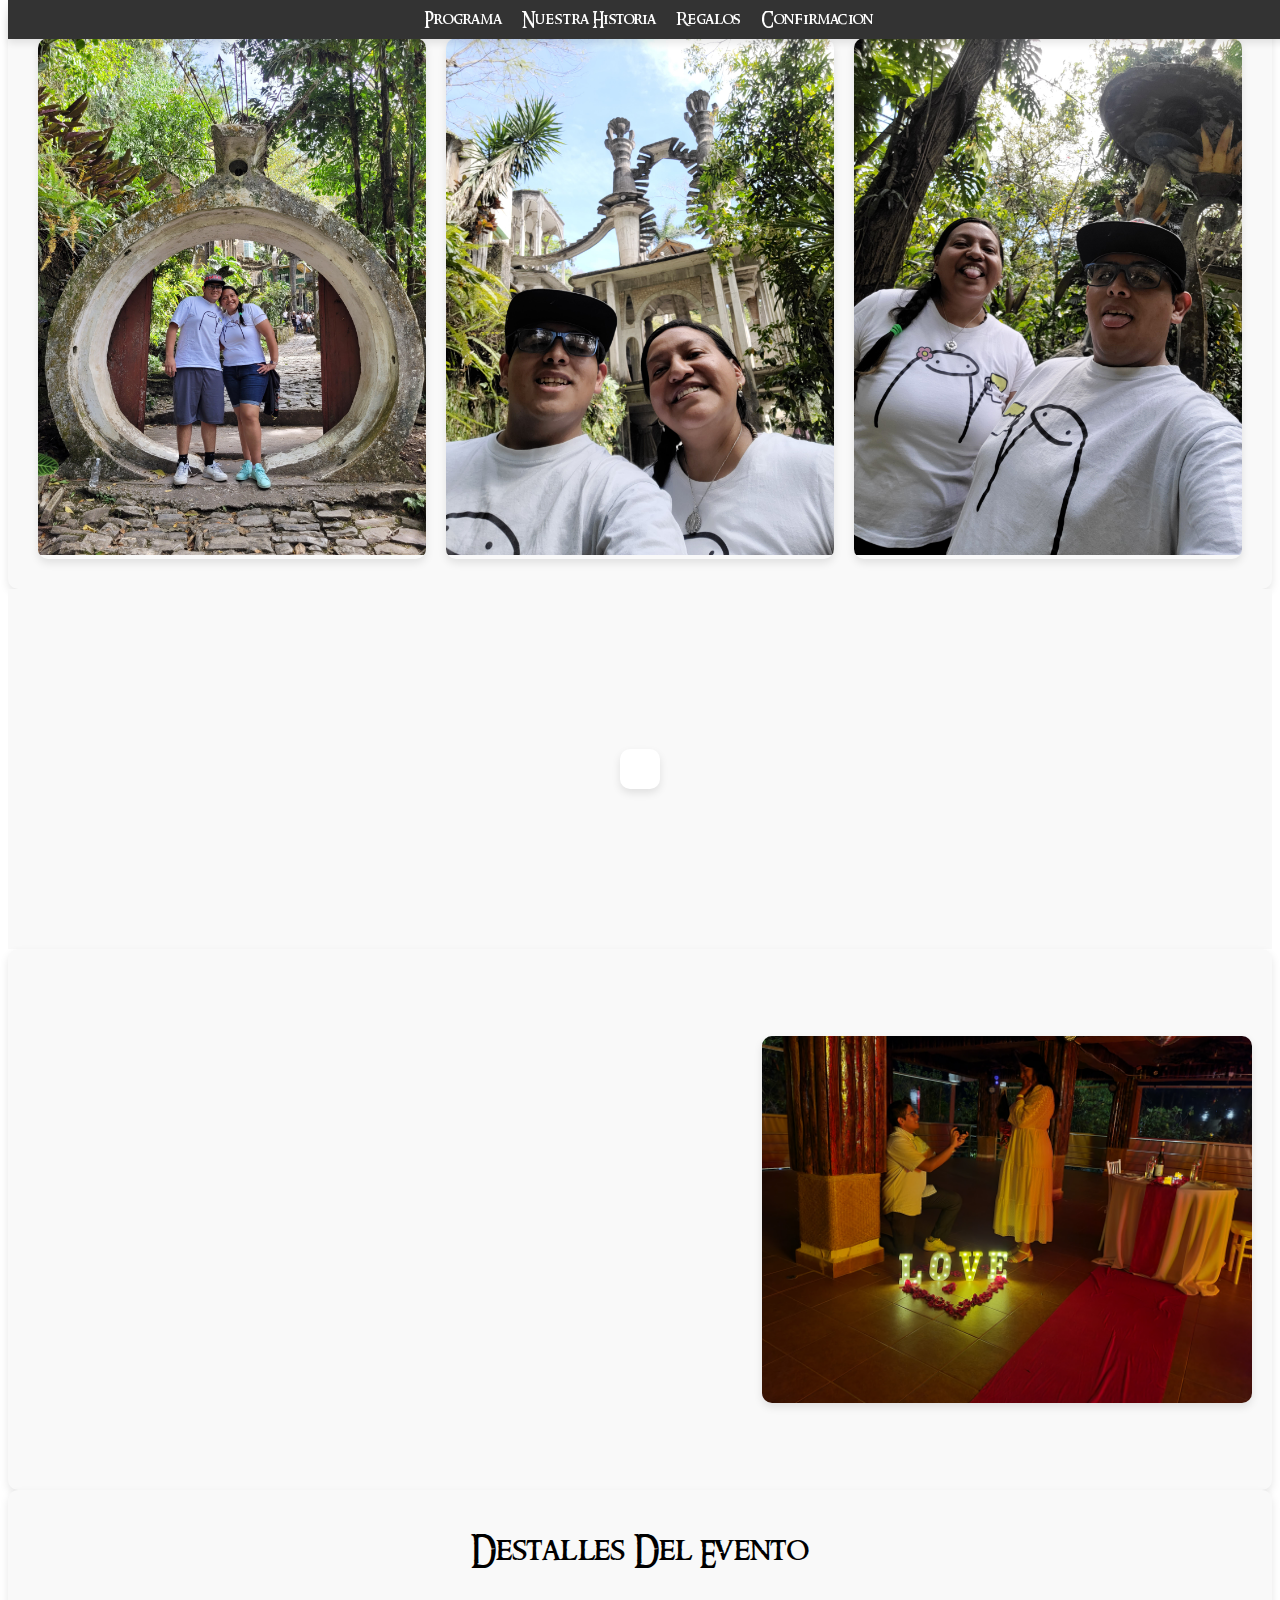
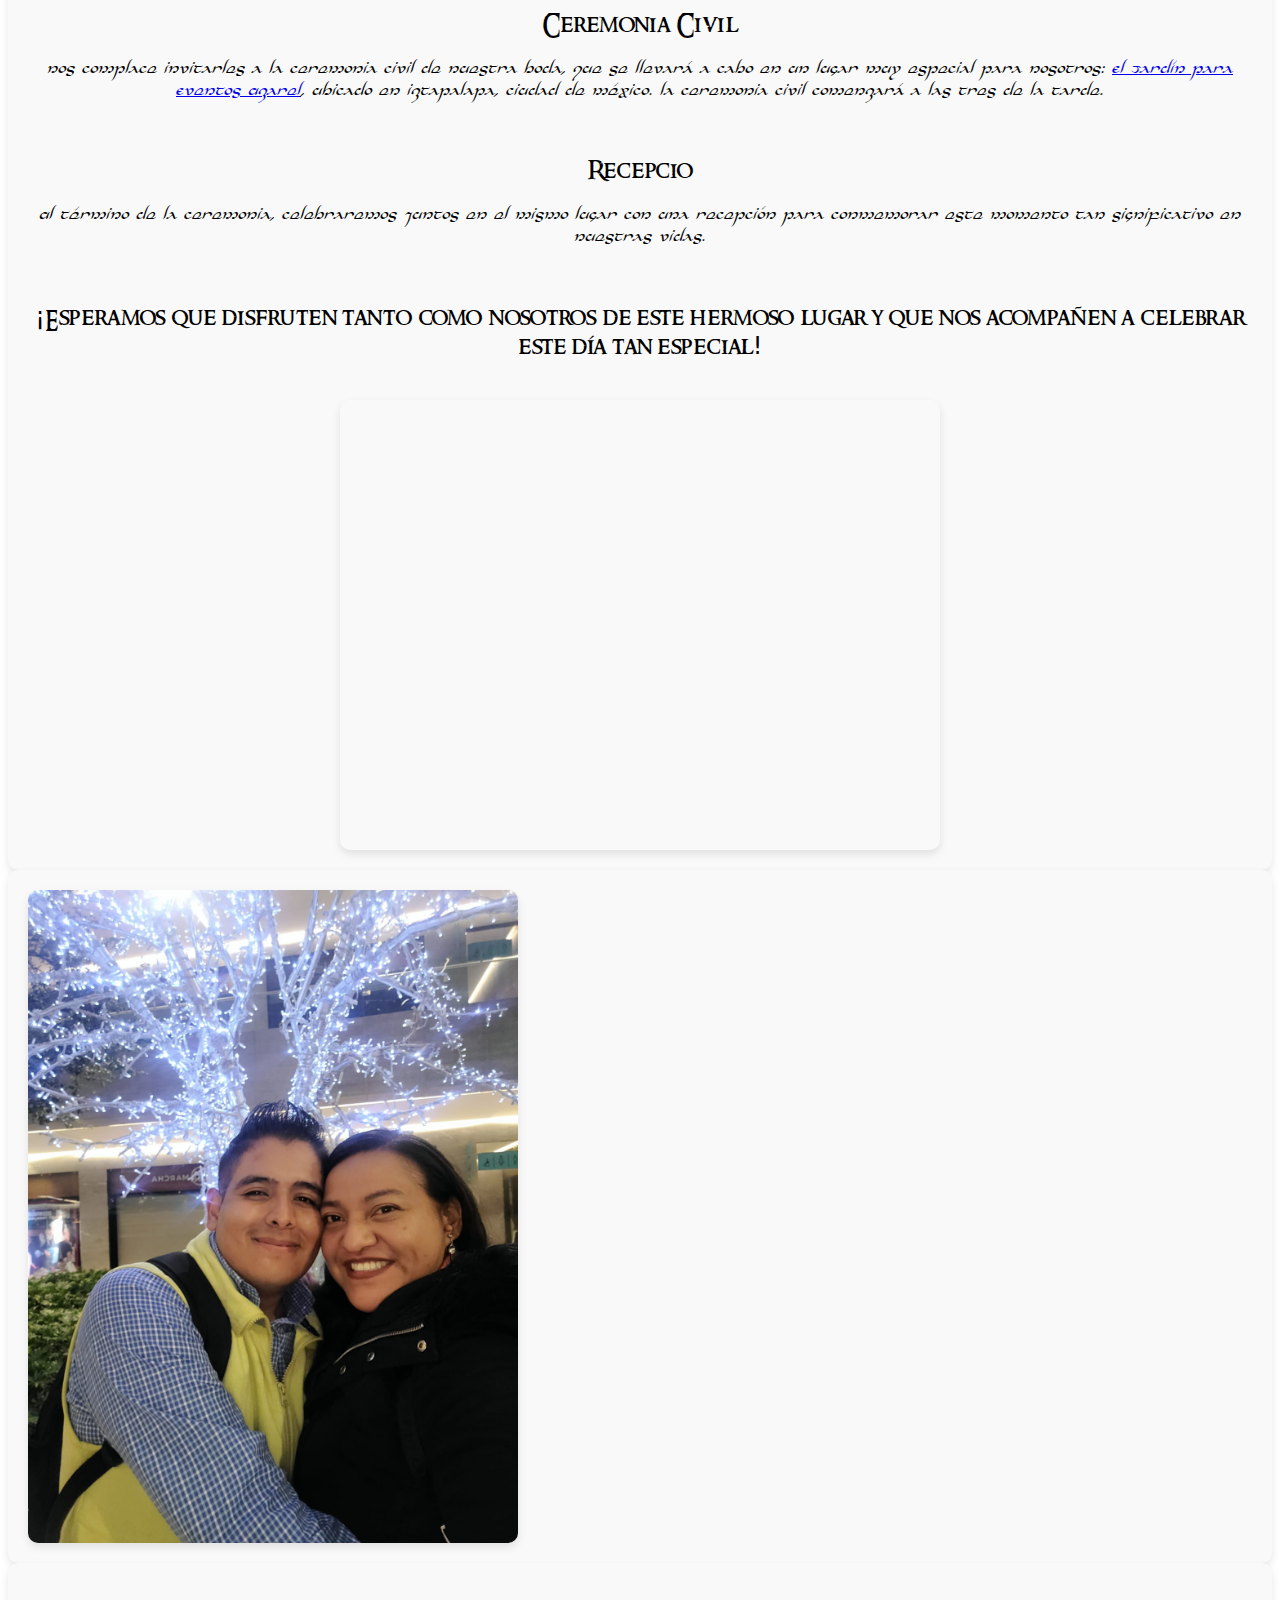
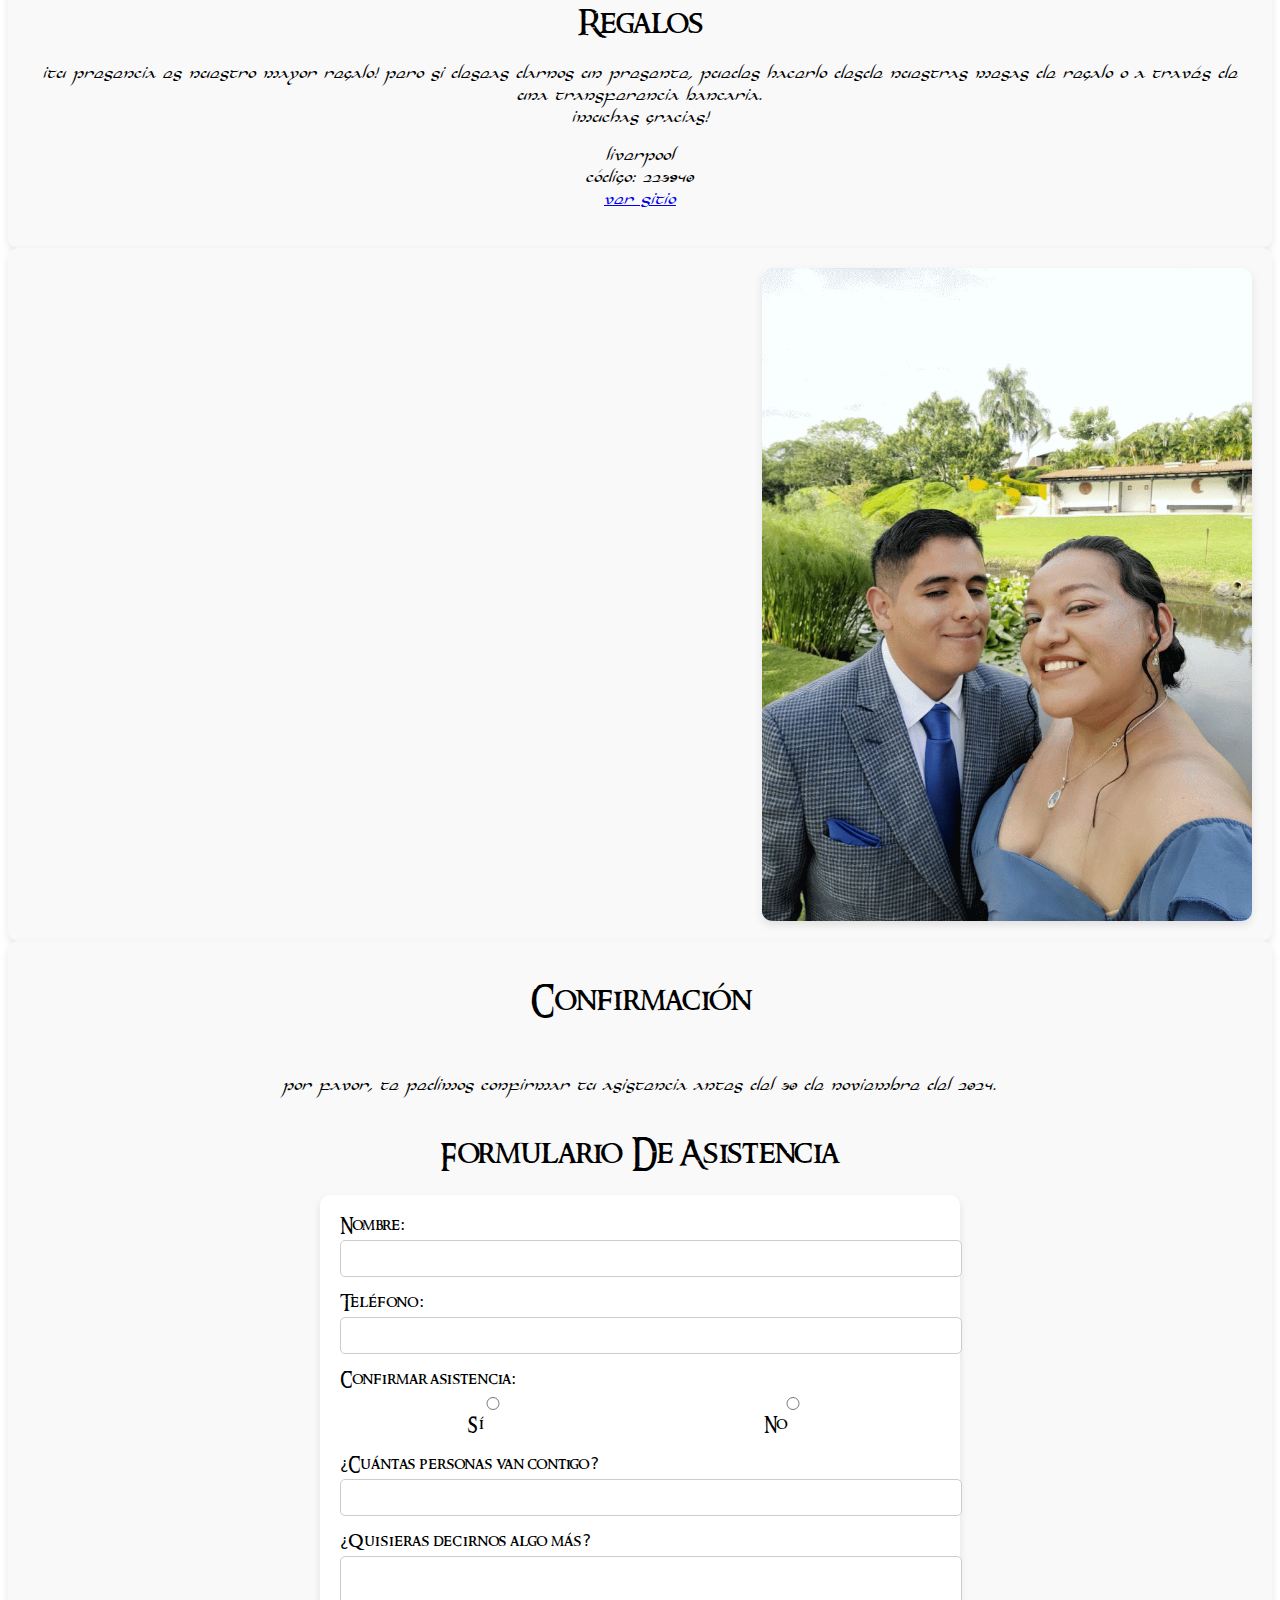
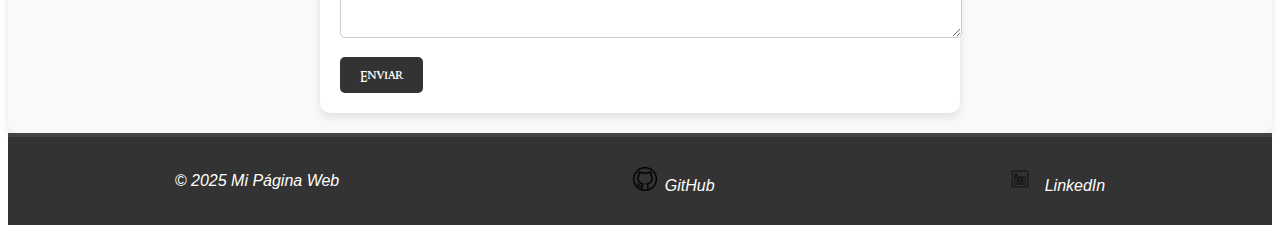
<file: index.html>
<!DOCTYPE html>
<html lang="es">
<head>
    <meta charset="UTF-8">
    <meta name="viewport" content="width=device-width, initial-scale=1.0">
    <title>Weddeing_ElizabethANDIsai</title>
    <link rel="stylesheet" href="./estilos/weddingStyls.css">
    <link href="https://fonts.googleapis.com/css2?family=Agbalumo:wght@400&display=swap" rel="stylesheet">
</head>
<body>
    <audio controls autoplay loop>
        <source src="./Recursos/Recursos auditivos/Lindsey Stirling - Lord of the Rings Medley (Official Music Video).mp3" type="audio/mpeg">
        Tu navegador no soporta el elemento de audio.
    </audio>
    <header>
        <section>
            <nav>
                <a href="#programa"> Programa </a>
                <a href="#nuestra historia"> Nuestra Historia </a>
                <a href="#regalos"> Regalos </a>
                <a href="#confirmacion"> Confirmacion </a>
            </nav>
        </section>
    </header>
    <section id="gallery">
        <div><img src="./Recursos/xilitla_arco (1).jpg" alt="Foto de ambos en el arco"></div>
        <div><img src="./Recursos/xilitla_castillo.jpg" alt="Foto de ambos en el castilo"></div>
        <div><img src="./Recursos/xilitla_lengua_afuera.jpg" alt="Foto de ambo sacando la lengua"></div>
    </section>
    <section class="contador_seccion">
        <div id="contador"></div>
    </section>
    <script>
        // Fecha del evento
        const eventoFecha = new Date("March 15, 2026 15:00:00").getTime();

        // Actualiza el contador cada segundo
        const intervalo = setInterval(function() {
            const ahora = new Date().getTime();
            const distancia = eventoFecha - ahora;

            // Cálculos de tiempo
            const dias = Math.floor(distancia / (1000 * 60 * 60 * 24));
            const horas = Math.floor((distancia % (1000 * 60 * 60 * 24)) / (1000 * 60 * 60));
            const minutos = Math.floor((distancia % (1000 * 60 * 60)) / (1000 * 60));
            const segundos = Math.floor((distancia % (1000 * 60)) / 1000);

            // Muestra el resultado en el elemento con id="contador"
            document.getElementById("contador").innerHTML = dias + "Dias " + horas + "horas "
            + minutos + "Minutos " + segundos + "Segundos ";

            // Si la cuenta regresiva ha terminado
            if (distancia < 0) {
                clearInterval(intervalo);
                document.getElementById("contador").innerHTML = "¡El evento ha comenzado!";
            }
        }, 1000);
    </script>
    <section id="nuestra historia" class="nuestra_historia">
        <main>
            <section>
                <h1> Nuestra Historia </h1>
                <h2>Es cierto cuando dicen que tú no encuentras al amor, el amor te encuentra a ti...</h2>
                <p>
                    Sábado, 7 de enero de 2017
                    <br>
                    <br>
                    Parecía ser un día normal de escoleta: instrumentos listos y ganas de tocar hasta quedar exhaustos. Fue ahí, en el lugar menos esperado, donde nos conocimos, compartiendo una pasión, un sentimiento. 
                    El destino caprichoso nos tenía preparada una sorpresa: unir nuestros caminos, llevándonos por un viaje inesperado, lleno de aventuras e increíbles momentos, pero también situaciones difíciles. 
                    Aunque nos alejamos múltiples veces, siempre pudimos reencontrarnos, hasta llegar al día de hoy, donde decidimos decir:
                    ¡Sí, acepto! Y unirnos en matrimonio, comenzando así un nuevo capítulo en nuestra historia.
                    <br>
                    <br>
                    Gracias por ser parte importante de nuestras vidas y acompáñanos a celebrar este gran momento.
                </p>
            </section>
            <img src="./Recursos/Foto_Isai&Elizabeth_Propuesta.jpg" alt="Foto de propuesta de matrimonio">
        </main>
    </section>
    <section class="detalles_del_evento">
        <main>
            <h1>Destalles Del Evento</h1>
            <section>
                <h2>Ceremonia Civil</h2>
                <p>
                    Nos complace invitarles a la ceremonia civil de nuestra boda, que se llevará a cabo en un lugar muy especial para nosotros: <a href="https://maps.app.goo.gl/y1JQ9nfeo1DJDr3k9">El Jardín para Eventos Azarel</a>, ubicado en Iztapalapa, Ciudad de México.
                    La ceremonia civil comenzará a las tres de la tarde.
                </p>
            </section> 
            <section>
                <br>
                <h2>Recepcio</h2>
                <p>
                    Al término de la ceremonia, celebraremos juntos en el mismo lugar con una recepción para conmemorar este momento tan significativo en nuestras vidas.
                </p>
                <br>
                <h2>¡Esperamos que disfruten tanto como nosotros de este hermoso lugar y que nos acompañen a celebrar este día tan especial!</h2>
            </section>
            <iframe src="https://www.google.com/maps/embed?pb=!1m18!1m12!1m3!1d3764.998969820347!2d-99.09924160000001!3d19.325850999999997!2m3!1f0!2f0!3f0!3m2!1i1024!2i768!4f13.1!3m3!1m2!1s0x85ce021da8a58193%3A0x489345e7e866ef19!2sJardin%20De%20Eventos%20Azarel!5e0!3m2!1ses-419!2smx!4v1743722298984!5m2!1ses-419!2smx" width="600" height="450" style="border:0;" allowfullscreen="" loading="lazy" referrerpolicy="no-referrer-when-downgrade"></iframe>
        </main>
    </section>
    <section id="programa" class="programa_de_la_boda">
        <main>
            <section>
                <h1>Programa De La Boda</h1>
                <br>
                <p>No nos gustaría que te perdieras ni un minuto de nuestra boda. Te pedimos ser puntual para poder seguir el programa preparado.</p>
                <br>
                <p>
                    Ceremonia – 4 pm
                    <br>
                    <br>
                    <br>
                    Coctél de Bienvenida – 6 pm
                    <br>
                    <br>
                    <br>
                    Cena – 7 pm
                    <br>
                    <br>
                    <br>
                    Brindis – 8 pm
                    <br>
                    <br>
                    <br>
                    Pastel – 9 pm
                    <br>
                    <br>
                    <br>
                    Ramo – 9:30 pm
                    <br>
                    <br>
                    <br>
                    ¡A bailar! – 10 pm</p>
                </p>
            </section>
            <img src="./Recursos/Foto_novios_eli&isai.jpg" alt="Foto de ambos novios">
        </main>
    </section>
    <section id="regalos" class="detalles_del_evento">
        <main>
            <section>
                <h1>Regalos</h1>
                <p>
                    ¡Tu presencia es nuestro mayor regalo! Pero si deseas darnos un presente, puedes hacerlo desde nuestras mesas de regalo o a través de una transferencia bancaria. 
                    <br>
                    ¡Muchas gracias!
                </p>
                <p>
                    Liverpool
                    <br>
                    Código: 223940
                    <br>
                    <a href="https://www.liverpool.com.mx/tienda/home">Ver Sitio</a>
                </p>
            </section>
        </main>
    </section>
    <section class="nuestra_historia">
        <main>
            <section>
                <h1>Codigo De Vestimenta</h1>
                <p>
                    El código de vestimenta de nuestro evento es Black Tie. De preferencia vestido largo para las mujeres y traje negro en los hombres. <a href="https://mx.pinterest.com/myspecialdayco/cocktail-guest-dress-code/?invite_code=f191094ce4a3455391af953ea6c96bc4&sender=1072982817379626141">Da clic aquí</a> puedes ver algunos ejemplos.
                </p>
                <br>
                <h1>No Niños</h1>
                <p>En esta ocasión, no podemos extender nuestra invitación a niños. Agradecemos tu comprensión.</p>
            </section>
            <img src="./Recursos/novios_gif.gif" alt="GIF Elizabeth e Isai">
        </main>
    </section>
    <section  id="confirmacion" class="confirmacion">
        <h1>Confirmación</h1>
        <br>
        <p>Por favor, te pedimos confirmar tu asistencia antes del 30 de noviembre del 2024.</p>
        <main>
            <h1>Formulario De Asistencia</h1>
            <form action="/submit" method="post">
                <div class="form-group">
                    <label for="nombre">Nombre:</label>
                    <input type="text" id="nombre" name="nombre" required>
                </div>
                <div class="form-group">
                    <label for="telefono">Teléfono:</label>
                    <input type="tel" id="telefono" name="telefono" required>
                </div>
                <div class="form-group">
                    <label>Confirmar asistencia:</label>
                    <div class="radio-group">
                        <label><input type="radio" name="asistencia" value="si" required> Sí</label>
                        <label><input type="radio" name="asistencia" value="no" required> No</label>
                    </div>
                </div>
                <div class="form-group">
                    <label for="personas">¿Cuántas personas van contigo?</label>
                    <input type="number" id="personas" name="personas" min="0" required>
                </div>
                <div class="form-group">
                    <label for="comentarios">¿Quisieras decirnos algo más?</label>
                    <textarea id="comentarios" name="comentarios" rows="4"></textarea>
                </div>
                <button type="submit">Enviar</button>
            </form> 
        </main>
    </section>
    <footer>
        <p>© 2025 Mi Página Web</p>
        <p><img src="./Recursos/Iconos/github.png" alt="Icono github"><a href="https://github.com/IsaiPonce1570" target="_blank">GitHub</a></p>
        <p><img src="./Recursos/Iconos/LinkedIn.png" alt="Icono linkedin"> <a href="https://www.linkedin.com/in/isai-ponce-velazquez-8b51b7237/" target="_blank">LinkedIn</a></p>
    </footer>
</body>
</html>
</file>
<file: estilos/weddingStyls.css>
/* FUENTES DE PARA TITULOS, SUBTITULOS Y PARRADOS */
@font-face {
    font-family: 'Ringbearer';
    src: url('./fonts/RingbearerMedium-51mgZ.ttf') format('truetype');
    font-weight: 400;
    font-style: normal;
}

@font-face {
    font-family: 'Hobbiton Brushhand';
    src: url('./fonts/HobbitonBrushhandhobbitonBrush-WygA.ttf') format('truetype');
    font-weight: 400;
    font-style: normal;
}

@font-face {
    font-family: 'HalfElven Italic';
    src: url('./fonts/HalfElvenItalicItalic-4O3l.ttf') format('truetype');
    font-weight: 400;
    font-style: italic;
}

h1 {
    font-family: 'Ringbearer', system-ui;
    font-weight: 400;
    font-style: normal;
}

h2 {
    font-family: 'Hobbiton Brushhand', system-ui;
    font-weight: 400;
    font-style: normal;
}

p {
    font-family: 'HalfElven Italic', system-ui;
    font-weight: 400;
    font-style: italic;
}

/* Ocultar etiqueta de audio */
audio {
    display: none;
}

/* HEADER MENU */
header {
    background-color: #333;
    color: #fff;
    padding: 10px 0;
    text-align: center;
    position: fixed;
    width: 100%;
    top: 0;
    z-index: 1000;
    box-shadow: 0 4px 8px rgba(0, 0, 0, 0.1);
}

header nav {
    display: flex;
    justify-content: center;
    gap: 20px;
}

header a {
    color: #fff;
    text-decoration: none;
    font-family: 'Ringbearer', system-ui;
    font-weight: 400;
    font-style: normal;
    transition: color 0.3s ease;
}

header a:hover {
    color: #ddd;
}

/* acomodo en galeria de fotografias*/

#gallery {
    display: flex;
    justify-content: space-around;
    align-items: center;
    padding: 20px;
    background-color: #f9f9f9;
    border-radius: 10px;
    box-shadow: 0 4px 8px rgba(0, 0, 0, 0.1);
    animation: fadeIn 1s ease-in-out;
}

#gallery div {
    flex: 1;
    margin: 10px;
    overflow: hidden;
    border-radius: 10px;
    box-shadow: 0 4px 8px rgba(0, 0, 0, 0.1);
}

#gallery img {
    width: 100%;
    height: auto;
    transition: transform 0.3s ease;
}

#gallery img:hover {
    transform: scale(1.1);
}

/* Animación */
@keyframes fadeIn {
    from {
        opacity: 0;
    }
    to {
        opacity: 1;
    }
}

/* contador regresivo */
.contador_seccion {
    display: flex;
    justify-content: center;
    align-items: center;
    height: 40vh; /* Ajusta la altura según sea necesario */
    background-color: #f9f9f9;
}

#contador {
    font-family: 'Ringbearer', system-ui;
    font-weight: 400;
    font-size: 2em;
    color: #333;
    background-color: #fff;
    padding: 20px;
    border-radius: 10px;
    box-shadow: 0 4px 8px rgba(0, 0, 0, 0.1);
    text-align: center;
    animation: fadeIn 1s ease-in-out;
}

/* Animación */
@keyframes fadeIn {
    from {
        opacity: 0;
    }
    to {
        opacity: 1;
    }
}

/* NUESTRA HISTORIA CSS*/

.nuestra_historia {
    display: flex;
    justify-content: center;
    align-items: center;
    padding: 20px;
    background-color: #f9f9f9;
    border-radius: 10px;
    box-shadow: 0 4px 8px rgba(0, 0, 0, 0.1);
    overflow: hidden;
}

.nuestra_historia main {
    display: flex;
    align-items: center;
    gap: 20px;
}

.nuestra_historia main img {
    width: 40%;
    border-radius: 10px;
    box-shadow: 0 4px 8px rgba(0, 0, 0, 0.1);
}

.nuestra_historia main section {
    width: 60%;
    text-align: center;
    opacity: 0;
    transform: translateX(100%);
    animation: slideIn 1s ease-out forwards;
    animation-delay: 0.5s;
}

@keyframes slideIn {
    to {
        opacity: 1;
        transform: translateX(0);
    }
}

.detalles_del_evento {
    padding: 20px;
    background-color: #f9f9f9;
    border-radius: 10px;
    box-shadow: 0 4px 8px rgba(0, 0, 0, 0.1);
}

.detalles_del_evento main {
    display: flex;
    flex-direction: column;
    align-items: center;
}

.detalles_del_evento h1 {
    text-align: center;
    font-family: 'Ringbearer', system-ui;
    font-weight: 400;
    font-style: normal;
}

.detalles_del_evento h2 {
    text-align: center;
    font-family: 'Ringbearer', system-ui;
    font-weight: 400;
    font-style: normal;
}

.detalles_del_evento p {
    text-align: center; /* Centrar los párrafos */
}

.detalles_del_evento .ceremonia, .detalles_del_evento .recepcion {
    width: 45%;
    margin: 20px;
    padding: 20px;
    background-color: #fff;
    border-radius: 10px;
    box-shadow: 0 4px 8px rgba(0, 0, 0, 0.1);
    opacity: 0;
    transform: translateX(100%);
    animation: slideIn 1s ease-out forwards;
    animation-delay: 0.5s;
}

.detalles_del_evento .ceremonia {
    align-self: flex-end;
}

.detalles_del_evento .recepcion {
    align-self: flex-start;
}

.detalles_del_evento iframe {
    margin-top: 20px;
    border-radius: 10px;
    box-shadow: 0 4px 8px rgba(0, 0, 0, 0.1);
}

/* Animación */
@keyframes slideIn {
    to {
        opacity: 1;
        transform: translateX(0);
    }
}

/* styles.css */
.programa_de_la_boda {
    padding: 20px;
    background-color: #f9f9f9;
    border-radius: 10px;
    box-shadow: 0 4px 8px rgba(0, 0, 0, 0.1);
}

.programa_de_la_boda main {
    display: flex;
    align-items: center;
    gap: 20px;
    flex-direction: row-reverse; /* Invertir el orden de los elementos */
}

.programa_de_la_boda img {
    width: 40%;
    border-radius: 10px;
    box-shadow: 0 4px 8px rgba(0, 0, 0, 0.1);
}

.programa_de_la_boda section {
    width: 60%;
    text-align: center;
    opacity: 0;
    transform: translateX(-100%);
    animation: slideInFromLeft 1s ease-out forwards;
    animation-delay: 0.5s;
}

.programa_de_la_boda h1 {
    font-family: 'Ringbearer', system-ui;
    font-weight: 400;
    font-style: normal;
}

.programa_de_la_boda p {
    text-align: center;
    font-family: 'HalfElven Italic', system-ui;
    font-weight: 400;
    font-style: italic;
}

/* Animación */
@keyframes slideInFromLeft {
    to {
        opacity: 1;
        transform: translateX(0);
    }
}


/* FOOTER*/
footer {
    background-color: #333;
    color: #fff;
    padding: 20px;
    text-align: center;
    display: flex;
    justify-content: space-around;
    align-items: center;
    border-top: 4px solid #444;
}

footer p {
    margin: 10px;
    font-family: 'Roboto', sans-serif;
    font-weight: 400;
}

footer img {
    width: 24px;
    height: 24px;
    margin-right: 8px;
}

footer a {
    color: #fff;
    text-decoration: none;
    font-family: 'Roboto', sans-serif;
    font-weight: 400;
    transition: color 0.3s ease;
}

footer a:hover {
    color: #ddd;
}

/* FORMUALRIO DE CONFIRMACION */
.confirmacion {
    padding: 20px;
    background-color: #f9f9f9;
    border-radius: 10px;
    box-shadow: 0 4px 8px rgba(0, 0, 0, 0.1);
    text-align: center;
}

.confirmacion h1 {
    font-family: 'Ringbearer', system-ui;
    font-weight: 400;
    font-style: normal;
}

.confirmacion p {
    font-family: 'HalfElven Italic', system-ui;
    font-weight: 400;
    font-style: italic;
    text-align: center;
}

.confirmacion main {
    display: flex;
    flex-direction: column;
    align-items: center;
}

.confirmacion form {
    width: 100%;
    max-width: 600px;
    margin: 0 auto;
    padding: 20px;
    background-color: #fff;
    border-radius: 10px;
    box-shadow: 0 4px 8px rgba(0, 0, 0, 0.1);
    text-align: left;
}

.confirmacion .form-group {
    margin-bottom: 15px;
}

.confirmacion label {
    display: block;
    margin-bottom: 5px;
    font-family: 'Ringbearer', system-ui;
    font-weight: 400;
    font-style: normal;
}

.confirmacion input, .confirmacion textarea {
    width: 100%;
    padding: 10px;
    border: 1px solid #ccc;
    border-radius: 5px;
    font-family: 'Roboto', sans-serif;
}

.confirmacion .radio-group {
    display: flex;
    justify-content: space-around;
}

.confirmacion button {
    padding: 10px 20px;
    background-color: #333;
    color: #fff;
    border: none;
    border-radius: 5px;
    cursor: pointer;
    transition: background-color 0.3s ease;
    font-family: 'Ringbearer', system-ui;
    font-weight: 400;
    font-style: normal;
}

.confirmacion button:hover {
    background-color: #555;
}
</file>
